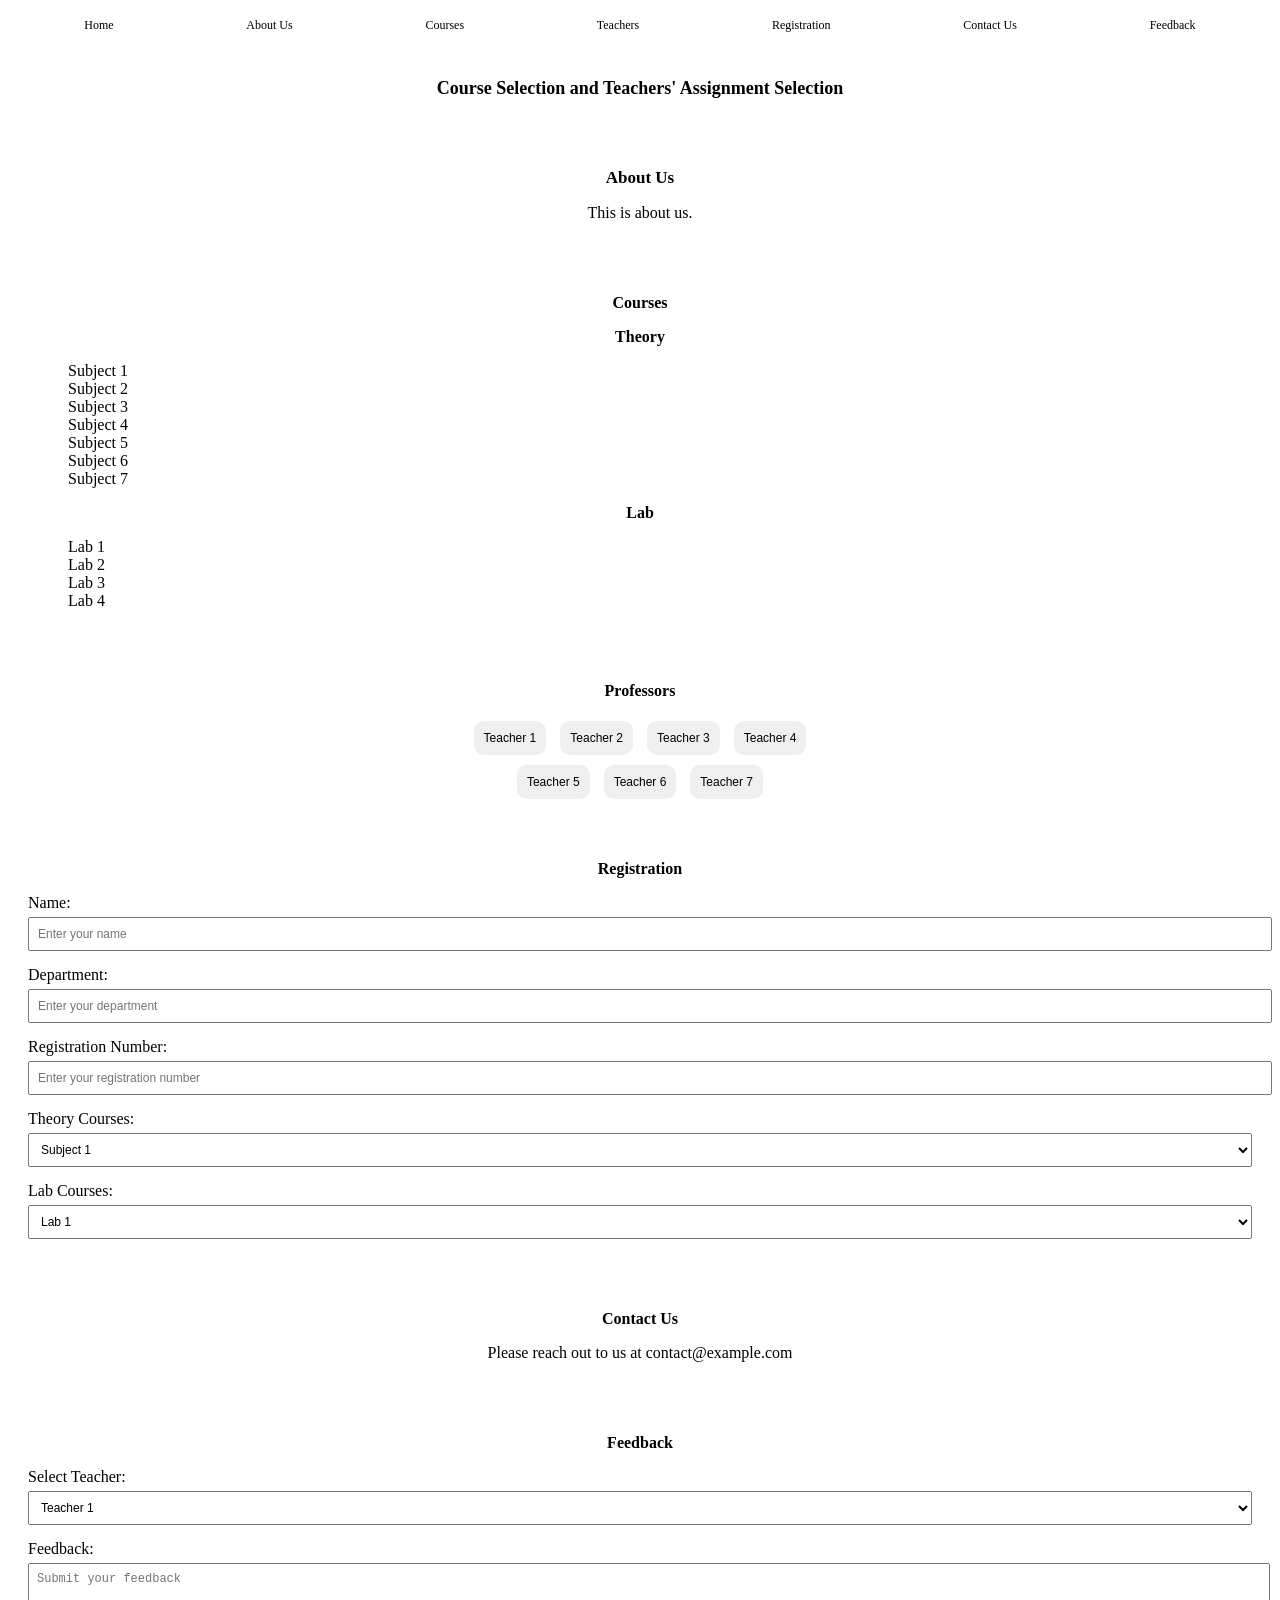
<file: Course Selection and Staff Assignment System/page.html>
<!DOCTYPE html>
<html lang="en">
<head>
    <meta charset="UTF-8">
    <meta name="viewport" content="width=device-width, initial-scale=1.0">
    <title>Course Selection and Teacher Assignment System</title>
    <style>
        body {
            font-family: 'Times New Roman', Times, serif;
        }
        nav {
            background-color: sagegreen;
            padding: 10px;
        }
        nav ul {
            list-style-type: none;
            margin: 0;
            padding: 0;
            display: flex;
            justify-content: space-around;
        }
        nav ul li {
            font-size: 12px;
        }
        nav ul li a {
            text-decoration: none;
            color: black;
            padding: 8px;
        }
        nav ul li a:hover {
            background-color: lightgray;
        }
        h1, h2, h3 {
            text-align: center;
            font-weight: bold;
        }
        h1 {
            font-size: 18px;
        }
        h2 {
            font-size: 17px;
        }
        h3 {
            font-size: 16px;
        }
        section {
            padding: 20px;
        }
        #courses ul {
            list-style-type: none;
        }
        #teachers .teacher-btn {
            background-color: sagegreen;
            border: none;
            padding: 10px;
            margin: 5px;
            border-radius: 10px;
            cursor: pointer;
            font-size: 12px;
        }
        #teachers .teacher-btn:hover {
            background-color: darksagegreen;
        }
        .form-group {
            margin: 10px 0;
        }
        input, select, textarea {
            font-size: 12px;
            width: 100%;
            padding: 8px;
            margin: 5px 0;
        }
        .center {
            text-align: center;
        }
        .bold {
            font-weight: bold;
        }
    </style>
</head>
<body>
    <!-- Navigation Pane -->
    <nav>
        <ul>
            <li><a href="#home">Home</a></li>
            <li><a href="#about-us">About Us</a></li>
            <li><a href="#courses">Courses</a></li>
            <li><a href="#teachers">Teachers</a></li>
            <li><a href="#registration">Registration</a></li>
            <li><a href="#contact-us">Contact Us</a></li>
            <li><a href="#feedback">Feedback</a></li>
        </ul>
    </nav>

    <!-- Home Section -->
    <section id="home">
        <h1>Course Selection and Teachers' Assignment Selection</h1>
    </section>

    <!-- About Us Section -->
    <section id="about-us">
        <h2>About Us</h2>
        <p class="center">This is about us.</p>
    </section>

    <!-- Courses Section -->
    <section id="courses">
        <h3>Courses</h3>
        <div class="bold center">Theory</div>
        <ul>
            <li>Subject 1</li>
            <li>Subject 2</li>
            <li>Subject 3</li>
            <li>Subject 4</li>
            <li>Subject 5</li>
            <li>Subject 6</li>
            <li>Subject 7</li>
        </ul>
        <div class="bold center">Lab</div>
        <ul>
            <li>Lab 1</li>
            <li>Lab 2</li>
            <li>Lab 3</li>
            <li>Lab 4</li>
        </ul>
    </section>

    <!-- Teachers Section -->
    <section id="teachers">
        <h3>Professors</h3>
        <div class="center">
            <button class="teacher-btn">Teacher 1</button>
            <button class="teacher-btn">Teacher 2</button>
            <button class="teacher-btn">Teacher 3</button>
            <button class="teacher-btn">Teacher 4</button><br>
            <button class="teacher-btn">Teacher 5</button>
            <button class="teacher-btn">Teacher 6</button>
            <button class="teacher-btn">Teacher 7</button>
        </div>
    </section>

    <!-- Registration Section -->
    <section id="registration">
        <h3>Registration</h3>
        <form>
            <div class="form-group">
                <label>Name:</label>
                <input type="text" placeholder="Enter your name">
            </div>
            <div class="form-group">
                <label>Department:</label>
                <input type="text" placeholder="Enter your department">
            </div>
            <div class="form-group">
                <label>Registration Number:</label>
                <input type="text" placeholder="Enter your registration number">
            </div>
            <div class="form-group">
                <label>Theory Courses:</label>
                <select>
                    <option>Subject 1</option>
                    <option>Subject 2</option>
                    <option>Subject 3</option>
                    <option>Subject 4</option>
                    <option>Subject 5</option>
                    <option>Subject 6</option>
                    <option>Subject 7</option>
                </select>
            </div>
            <div class="form-group">
                <label>Lab Courses:</label>
                <select>
                    <option>Lab 1</option>
                    <option>Lab 2</option>
                    <option>Lab 3</option>
                    <option>Lab 4</option>
                </select>
            </div>
        </form>
    </section>

    <!-- Contact Us Section -->
    <section id="contact-us">
        <h3>Contact Us</h3>
        <p class="center">Please reach out to us at contact@example.com</p>
    </section>

    <!-- Feedback Section -->
    <section id="feedback">
        <h3>Feedback</h3>
        <form>
            <div class="form-group">
                <label>Select Teacher:</label>
                <select>
                    <option>Teacher 1</option>
                    <option>Teacher 2</option>
                    <option>Teacher 3</option>
                    <option>Teacher 4</option>
                    <option>Teacher 5</option>
                    <option>Teacher 6</option>
                    <option>Teacher 7</option>
                </select>
            </div>
            <div class="form-group">
                <label>Feedback:</label>
                <textarea placeholder="Submit your feedback"></textarea>
            </div>
        </form>
    </section>

    <script>
        // Optional smooth scrolling script for navigation
        document.querySelectorAll('nav ul li a').forEach(anchor => {
            anchor.addEventListener('click', function(e) {
                e.preventDefault();
                const targetSection = document.querySelector(this.getAttribute('href'));
                targetSection.scrollIntoView({ behavior: 'smooth' });
            });
        });
    </script>
</body>
</html>
</file>
